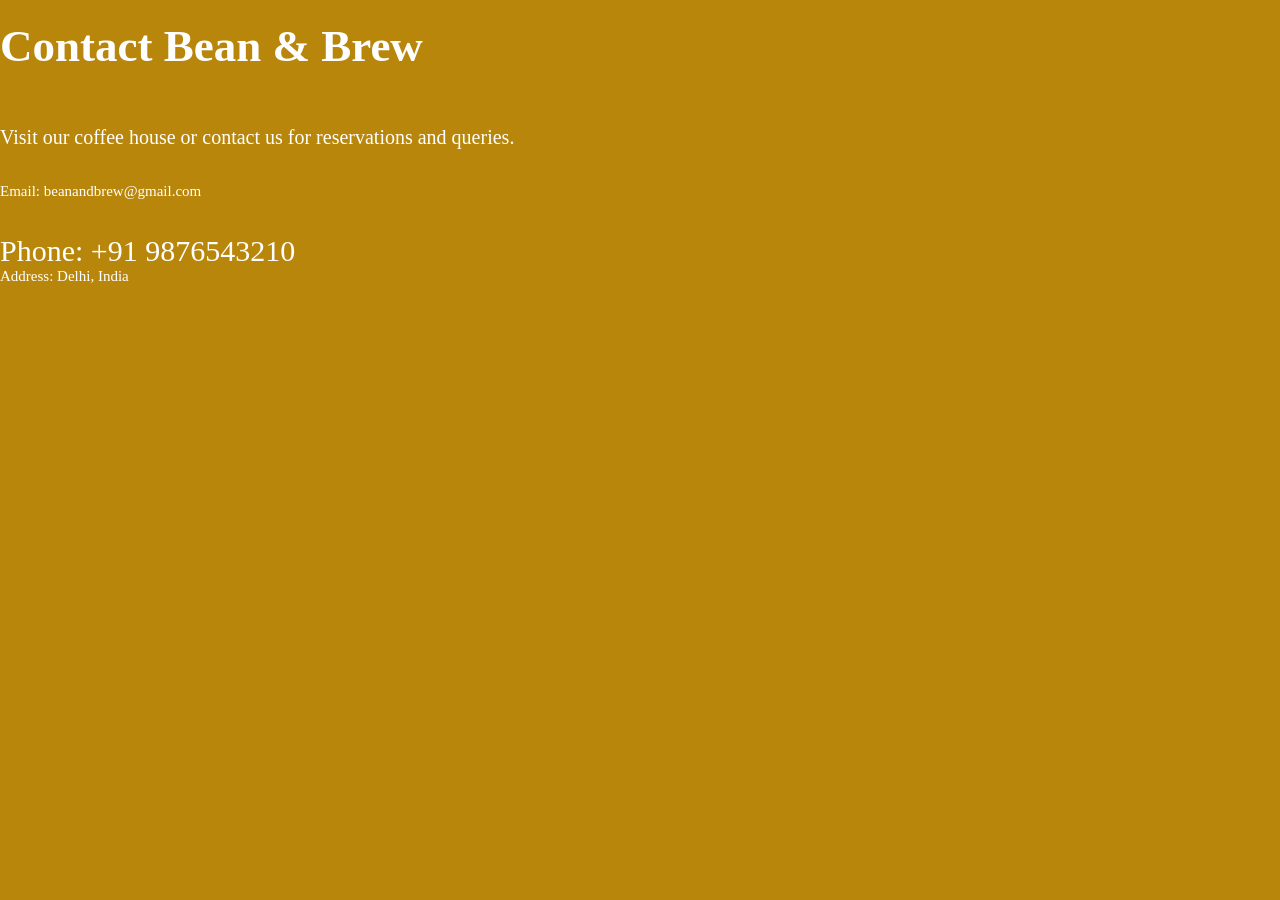
<file: Contact.html>
<!doctype html>
<html lang="en">
  <head>
    <meta charset="UTF-8" />
    <meta name="viewport" content="width=device-width, initial-scale=1.0" />
    <title>Contact</title>
    <style>
      * {
        margin: 0;
        padding: 0;
      }
      body {
        background-color: darkgoldenrod;
        color: white;
      }
      #contact {
        align-items: center;
        font-size: 30px;
        margin-top: 20px;
      }
      #para {
        margin-top: 20px;
        font-size: 20px;
      }
      #Email {
        font-size: 15px;
      }
      .phone {
        font-size: 10px;
      }
      .add {
        font-size: 15px;
      }
    </style>
  </head>
  <body>
    <section id="contact">
      <h1>Contact Bean & Brew</h1>

      <br />

      <p id="para">
        Visit our coffee house or contact us for reservations and queries.
      </p>

      <br />

      <p id="Email">Email: beanandbrew@gmail.com</p>

      <br />

      <p class="Phone">Phone: +91 9876543210</p>

      <p class="add">Address: Delhi, India</p>
    </section>
  </body>
</html>
</file>
